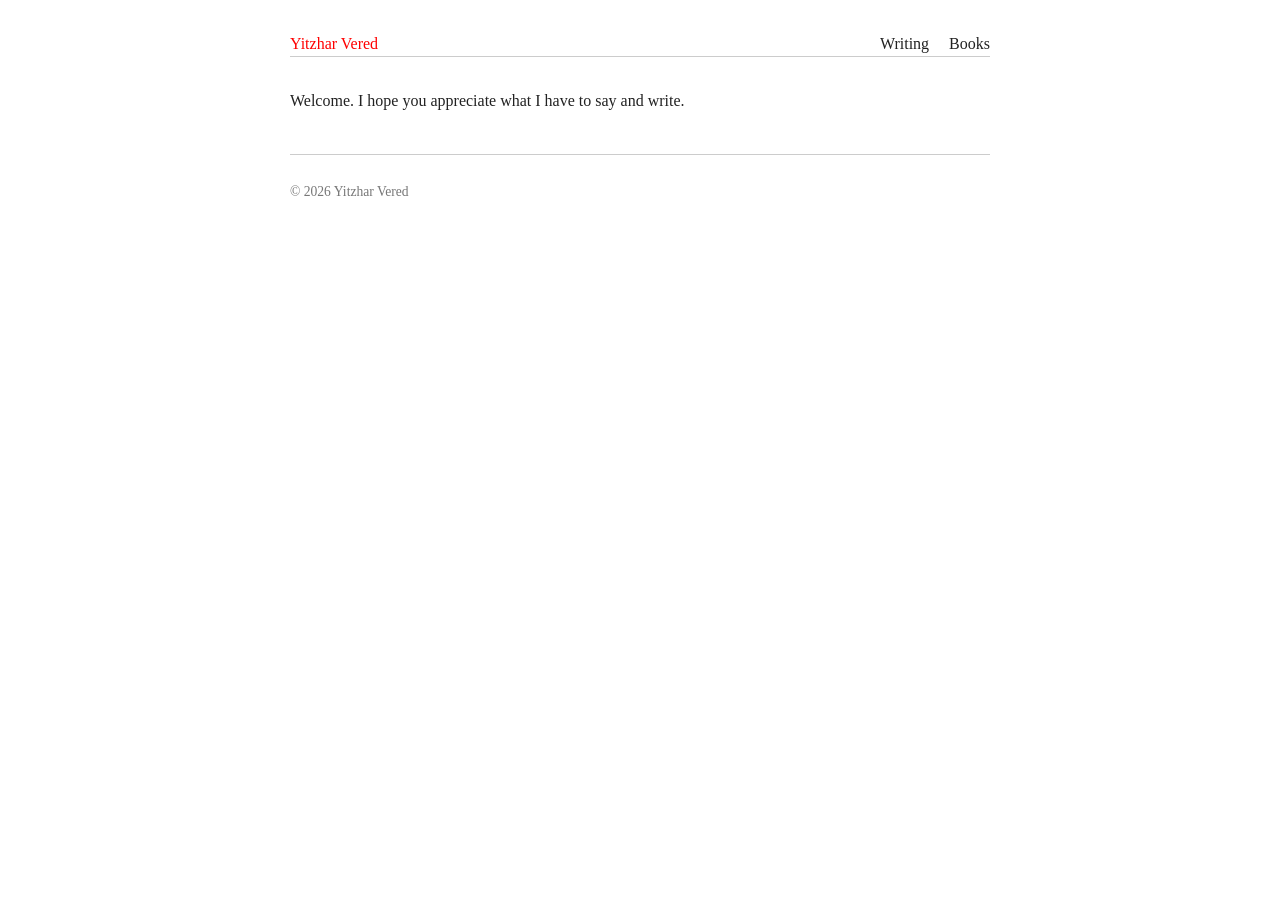
<file: index.html>
<!DOCTYPE html>
<html lang="en">
  <head>
    <meta charset="UTF-8">
      <title>Yitzhar Vered</title>
      <link rel="stylesheet" href="style.css">
  </head>
  <body>
    <header>
      <a href = "index.html" class="site-title">Yitzhar Vered</a>
        <nav>
          <a href="writing/index.html">Writing</a>
          <a href="books/index.html">Books</a>
        </nav>
    </header>

    <main>
      <p>Welcome. I hope you appreciate what I have to say and write.</p>
    </main>

    <footer>
      <p>&copy; 2026 Yitzhar Vered</p>
    </footer>
  </body>
</html>
</file>
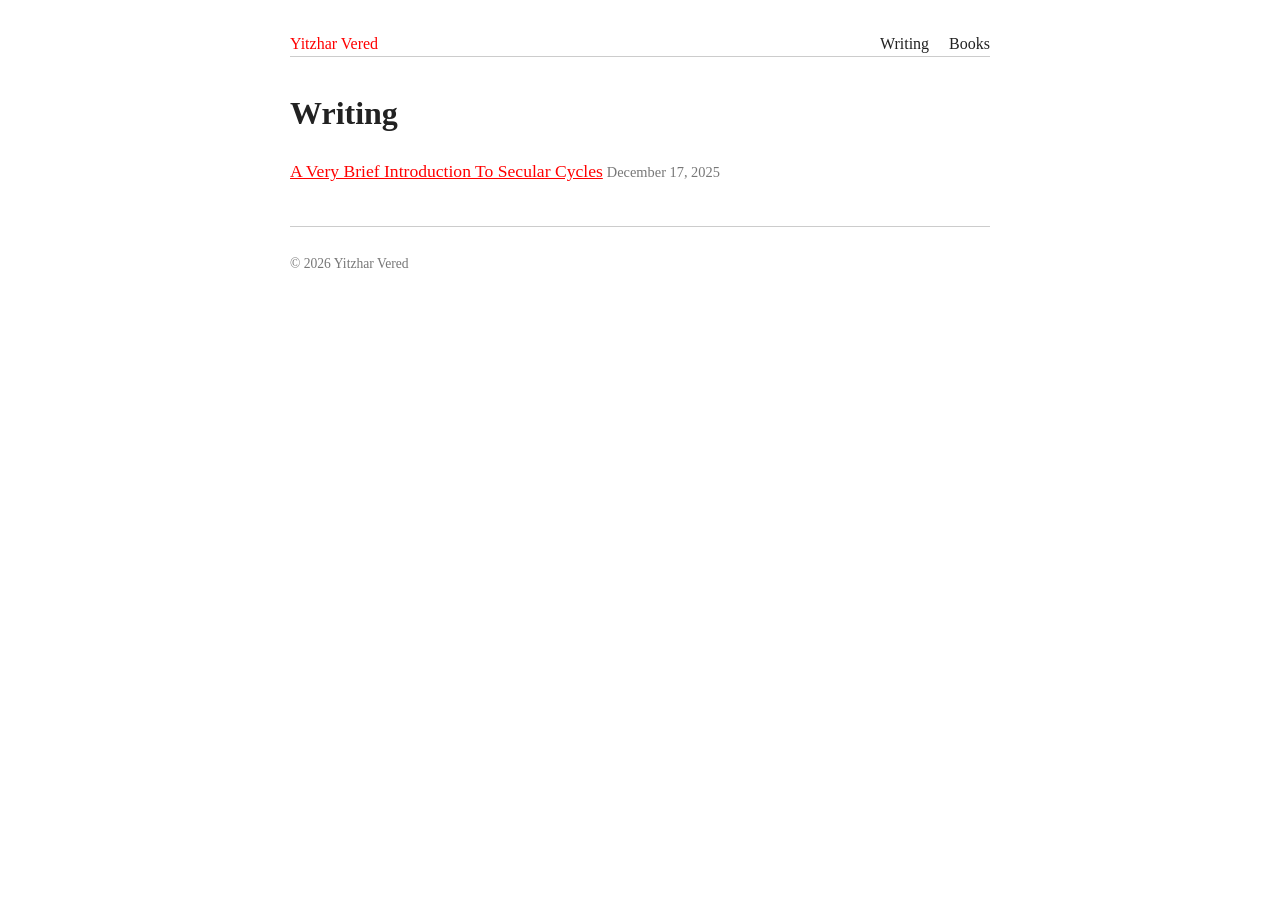
<file: writing/index.html>
<!DOCTYPE html>
<html lang="en">
<head>
  <meta charset="UTF-8">
  <title>Writing - Yitzhar Vered</title>
      <link rel="stylesheet" href="../style.css">
</head>
<body>
  <header>
    <a href="../index.html" class = "site-title">Yitzhar Vered</a>
    <nav>
      <a href="index.html">Writing</a>
      <a href="../books/index.html">Books</a>
    </nav>
  </header>
  <main>
    <h1>Writing</h1>
    <ul class="post-list">
      <li>
        <a href="Secular_Cycles.html">A Very Brief Introduction To Secular Cycles</a>
        <span class="post-date">December 17, 2025</span>
      </li>
    </ul>
  </main>
  
  <footer>
    <p>&copy; 2026 Yitzhar Vered</p>
  </footer>
</body>
</html>
</file>
<file: style.css>
/* style.css — shared across the whole site */
body {
  font-family: Georgia, serif;
  max-width: 700px;
  margin: 0 auto;
  padding: 2em 1em;
  line-height: 1.5;
  color: #222;
}

header {
  display: flex;
  justify-content: space-between;
  align-items: baseline;
  border-bottom: 1px solid #ccc;
  margin-bottom: 2em;
  font-size: 1em;
}

header a {
  text-decoration: none;
  color: inherit;
}

nav a {
  margin-left: 1em;
}

h2 {
  color:rgb(182, 147, 147);
  font-style: bold;
  font-family: "Times New Roman", 'Times New Roman', Times, serif;
}

/* the "this was written for..." context blurb — reused on posts AND speeches */
.context {
  font-style: italic;
  color: #c0bece;
  background-color: #3b4b2d;
  border-left: 3px solid #ccc;
  padding-left: 1em;
  padding-right: 1em;
  margin: 1.5em 0;
}

.post-date {
  color: #777;
  font-size: 0.9em;
}

blockquote {
  border-left: 3px solid #999;
  padding-left: 1em;
  color: #444;
  font-style: italic;
}

/* book page pieces */
.book-cover {
  max-width: 250px;
  display: block;
  margin-bottom: 1em;
}

.review {
  border-top: 1px solid #ddd;
  padding-top: 1em;
  margin-top: 1em;
}

.review-author {
  font-weight: bold;
}

footer {
  margin-top: 3em;
  padding-top: 1em;
  border-top: 1px solid #ccc;
  color: #777;
  font-size: 0.85em;
}

/* ===== Post list (writing index) ===== */
.post-list {
  list-style: none;
  padding: 0;
}

.post-list-li {
  margin-bottom: 1em;
  display: flex;
  justify-content: space-between;
}

.post-list a {
  font-size: 1.1em;
  color: red;
}

.site-title {
  font-size: 1em;
  color: red;
}
</file>
